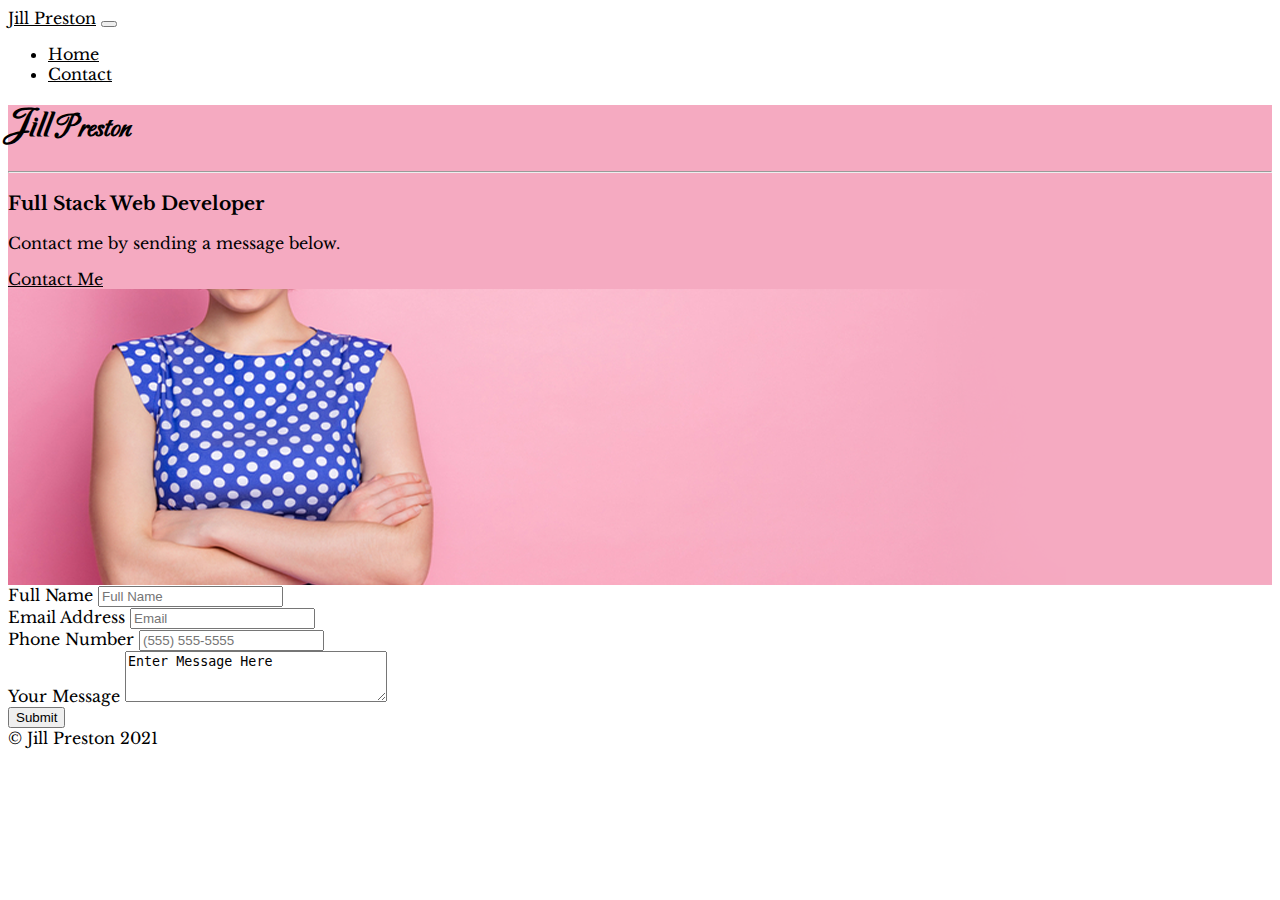
<file: contact.html>
<!doctype html>
<html lang="en" class="h-100">

<head>
    <title>Jill Preston</title>
    <!-- Required meta tags -->
    <meta charset="utf-8">
    <meta name="viewport" content="width=device-width, initial-scale=1, shrink-to-fit=no">

    <!-- Bootstrap CSS -->
    <link href="https://cdn.jsdelivr.net/npm/bootstrap@5.1.0/dist/css/bootstrap.min.css" rel="stylesheet"
        integrity="sha384-KyZXEAg3QhqLMpG8r+8fhAXLRk2vvoC2f3B09zVXn8CA5QIVfZOJ3BCsw2P0p/We" crossorigin="anonymous">

   <!-- Custom Stylesheets -->
   <link href="css/style.css" rel="stylesheet">
   <link href="css/hoverCard.css" rel="stylesheet">
</head>

<body class="d-flex flex-column h-100">

<nav class="navbar navbar-expand-md navbar-dark fixed-top bg-dark">
    <div class="container-fluid">
        <a class="navbar-brand cinzel" href="/index.html">Jill Preston</a>
        <button class="navbar-toggler" type="button" data-bs-toggle="collapse" data-bs-target="#navbarCollapse"
            aria-controls="navbarCollapse" aria-expanded="false" aria-label="Toggle navigation">
            <span class="navbar-toggler-icon"></span>
        </button>
        <div class="collapse navbar-collapse" id="navbarCollapse">
            <ul class="navbar-nav me-auto mb-2 mb-md-0">
                <li class="nav-item">
                    <a class="nav-link" aria-current="page" href="/index.html">Home</a>
                </li>
                <li class="nav-item">
                    <a class="nav-link active" href="/contact.html">Contact</a>
                </li>
            </ul>
        </div>
    </div>
</nav>

    <main class="flex-shrink-0 mt-5">

       
       <!-- Title Area -->
        <header class="header container-fluid d-flex flex-column justify-content-center mt-2">
            <div class="row justify-content-center offset-0 offset-sm-2 offest-md-3 offset-lg-3 offset-xxl-1">
                <div class="col-12 col-md-7 col-xl-6">

                    <div class="card header-card rounded shadow m-3 p-5">
                        <h1 class="display-3 title"><span class="bold">Jill</span> Preston</h1>
                        <hr>
                        <h3>Full Stack Web Developer</h3>
                        <p>
                            Contact me by sending a message below.
                        </p>
                        <p class="lead">
                            <a class="btn btn-primary btn-lg" href="/contact.html" role="button">Contact Me</a>
                        </p>
                    </div>

                </div>
            </div>
        </header>

        <!-- Contact Section -->
        <section id="contactForm">
            <div class="container mt-5 shadow-lg rounded-3 p-3">
                <form>
                    <div class="mb-3">
                        <label for="fullName">Full Name</label>
                        <input type="text" class="form-control" id="fullName" placeholder="Full Name" required>
                    </div>
                    <div class="mb-3">
                        <label for="emailAddress">Email Address</label>
                        <input type="email" class="form-control" id="emailAddress" placeholder="Email" required>
                    </div>
                    <div class="mb-3">
                        <label for="phoneNumber">Phone Number</label>
                        <input type="tel" class="form-control" id="phoneNumber" placeholder="(555) 555-5555">
                    </div>
                    <div class="mb-3">
                        <label for="message">Your Message</label>
                        <textarea class="form-control" id="message" cols="30" rows="3">Enter Message Here</textarea>
                    </div>
                    <button type="submit" class="btn btn-primary">Submit</button>
                </form>
            </div>
        </section>
</main>
<footer class="footer mt-auto py-3 bg-light sticky-footer">
    <div class="container-fluid text-center">
        <span class="text-muted">&copy; Jill Preston 2021</span>
    </div>
</footer>
<!-- Bootstrap JS -->
<script src="https://cdn.jsdelivr.net/npm/bootstrap@5.1.0/dist/js/bootstrap.bundle.min.js"
    integrity="sha384-U1DAWAznBHeqEIlVSCgzq+c9gqGAJn5c/t99JyeKa9xxaYpSvHU5awsuZVVFIhvj" crossorigin="anonymous">
</script>
</body>

</html>
</file>
<file: css/style.css>
@import url('https://fonts.googleapis.com/css2?family=Carattere&family=Libre+Baskerville&display=swap');

.sticky-nav {
    position: fixed;
    left: 0;
    bottom: 0;
    width: 100%;
}

.title {
    font-family: 'Carattere', cursive;
}

body {
    font-family: 'Libre Baskerville', serif;
}

.bold {
    font-weight: 900;
    font-size: larger;
}

.header{
    
    background-color: #ffe4eb; 
    background-repeat: no-repeat;
    background-position: fixed;
    background-size: cover;
    background-image: radial-gradient(circle 827px at 47.3% 48%, rgba(255, 255, 255, 1) 0%, rgb(238, 14, 81) 90%)

}

.header-card {
    background-color: #f5aac1;
}

@media only screen and (min-width: 992px) {
    .header{
        background-image: url("/img/JillPrestonLarge.png");
        min-height: 480px;
    }
  
}

@media only screen and (min-width: 576px) and (max-width:991px) {
    .header {
        background-image: url("/img/JillPrestonSmall.png");
    }
}
</file>
<file: css/hoverCard.css>
.hoverCard a {
    text-decoration: none;
}

.hoverCard a:visited, a:link {
    color: var(--dark);
}

.hoverCard a:hover {
    cursor: pointer;
}
</file>
